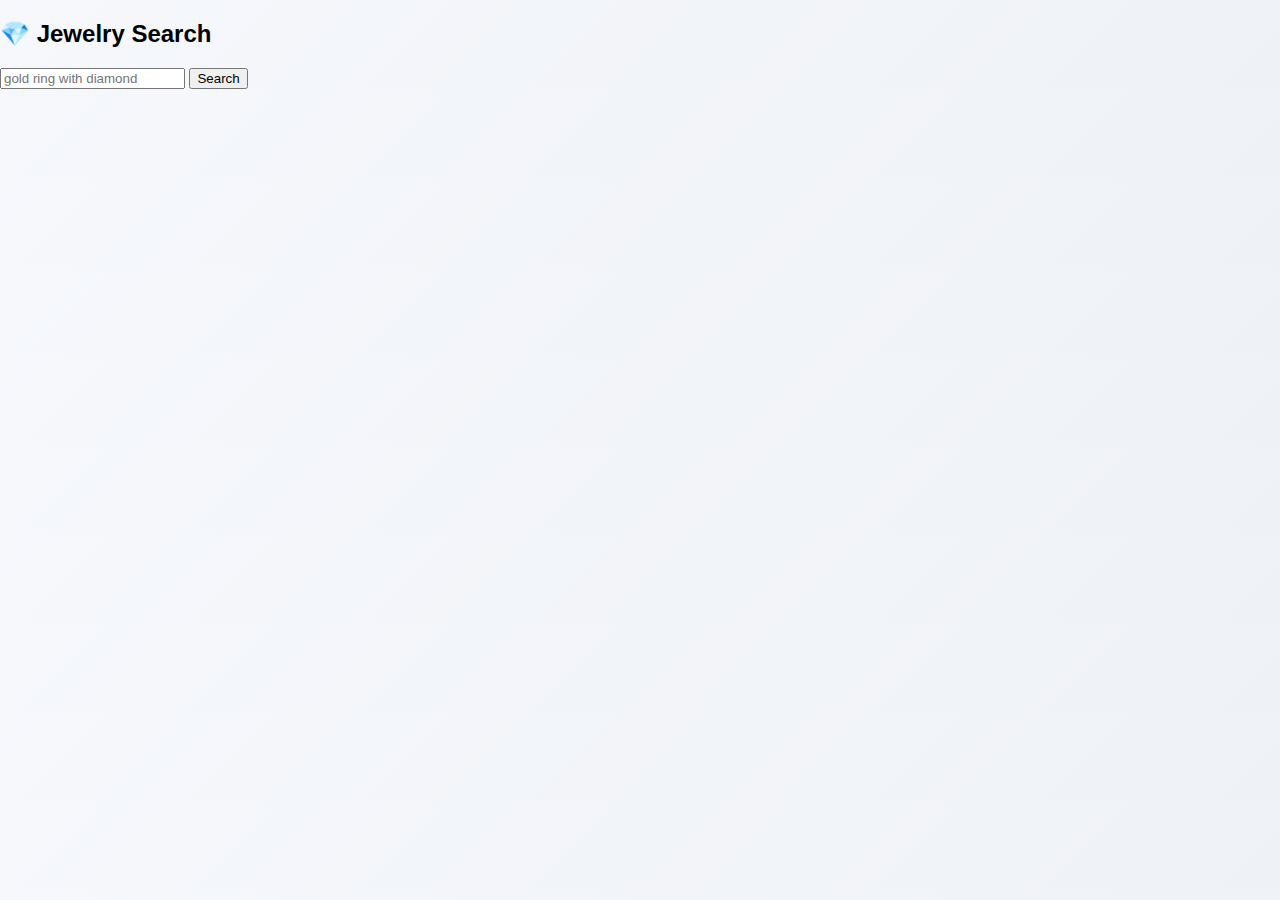
<file: backend/static/index.html>
<!DOCTYPE html>
<html>
<head>
    <title>Jewelry Search</title>
    <link rel="stylesheet" href="style.css">
</head>
<body>

<h2>💎 Jewelry Search</h2>

<form onsubmit="searchImages(event)">
    <input id="searchInput" placeholder="gold ring with diamond" />
    <button>Search</button>
</form>

<div id="results"></div>

<script src="app.js"></script>
</body>
</html>
</file>
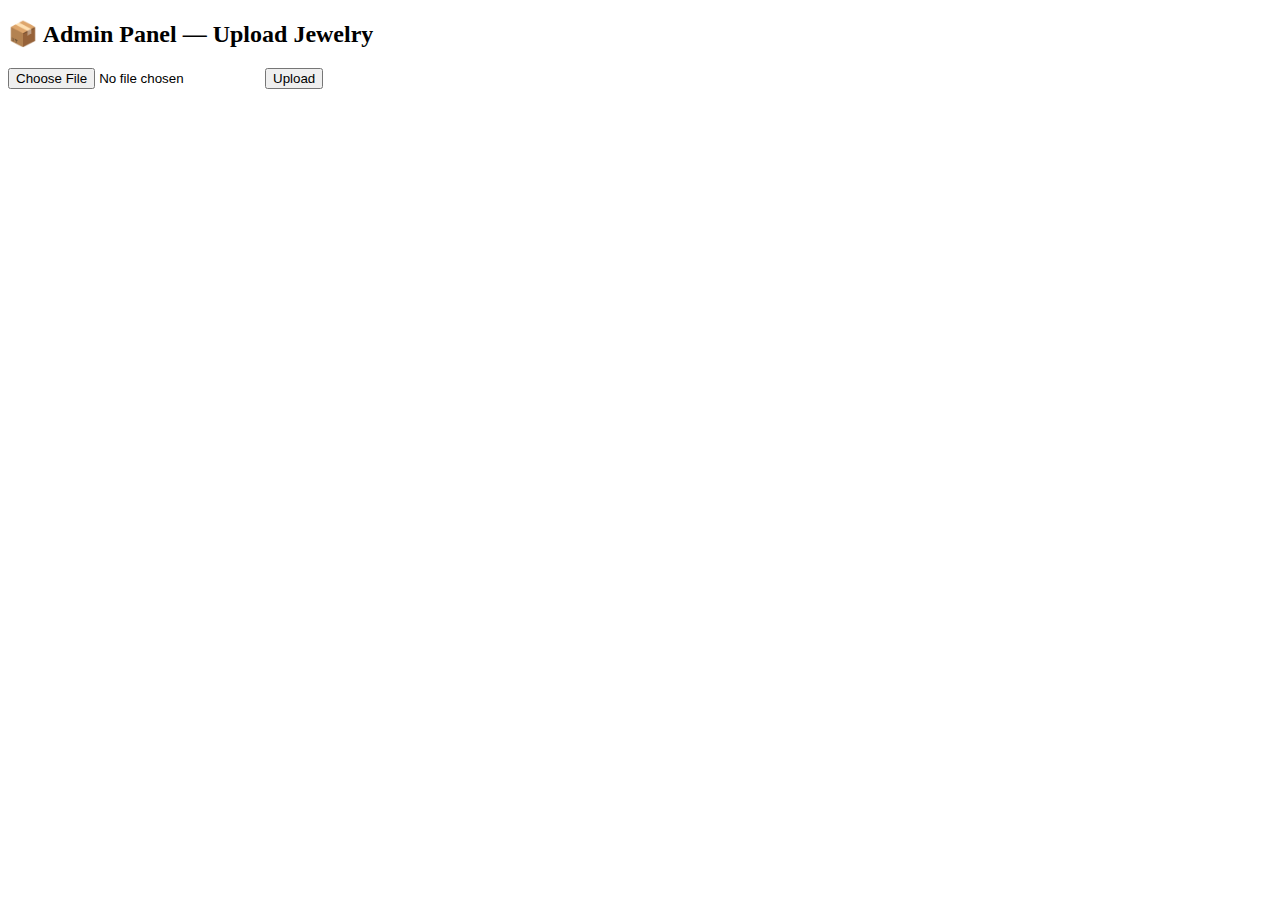
<file: backend/static/admin.html>
<!DOCTYPE html>
<html>
<head>
    <title>Admin Upload</title>
</head>
<body>

<h2>📦 Admin Panel — Upload Jewelry</h2>

<input type="file" id="fileInput">
<button onclick="upload()">Upload</button>

<p id="msg"></p>

<script src="/static/admin.js"></script>
</body>
</html>
</file>
<file: backend/static/style.css>
/* Page background */
body {
    font-family: "Segoe UI", Roboto, Arial, sans-serif;
    background: linear-gradient(135deg, #f6f8fc, #eef1f6);
    margin: 0;
    padding: 0;
}

/* Main card */
.container {
    max-width: 1000px;
    margin: 60px auto;
    padding: 40px;
    background: white;
    border-radius: 18px;
    box-shadow: 0 10px 30px rgba(0,0,0,0.08);
    text-align: center;
}

/* Title */
.title {
    margin-bottom: 30px;
    font-weight: 600;
    letter-spacing: 0.5px;
}

/* Search bar */
.search-bar {
    display: flex;
    gap: 10px;
    justify-content: center;
    margin-bottom: 25px;
}

.search-bar input {
    width: 65%;
    padding: 12px 16px;
    border-radius: 12px;
    border: 1px solid #ddd;
    font-size: 15px;
    outline: none;
    transition: 0.2s;
}

.search-bar input:focus {
    border-color: #4f6df5;
    box-shadow: 0 0 0 3px rgba(79,109,245,0.15);
}

/* Button */
.search-bar button {
    padding: 12px 20px;
    border: none;
    border-radius: 12px;
    background: #4f6df5;
    color: white;
    font-weight: 600;
    cursor: pointer;
    transition: 0.2s;
}

.search-bar button:hover {
    background: #3c55cc;
}

/* Status text */
.status {
    color: #777;
    margin-bottom: 15px;
}

/* Grid layout */
.results-grid {
    display: grid;
    grid-template-columns: repeat(auto-fill, minmax(180px, 1fr));
    gap: 16px;
    margin-top: 20px;
}

/* Images */
.result-img {
    width: 100%;
    border-radius: 14px;
    box-shadow: 0 6px 14px rgba(0,0,0,0.08);
    transition: transform 0.25s, box-shadow 0.25s;
}

.result-img:hover {
    transform: scale(1.05);
    box-shadow: 0 10px 20px rgba(0,0,0,0.15);
}
</file>
